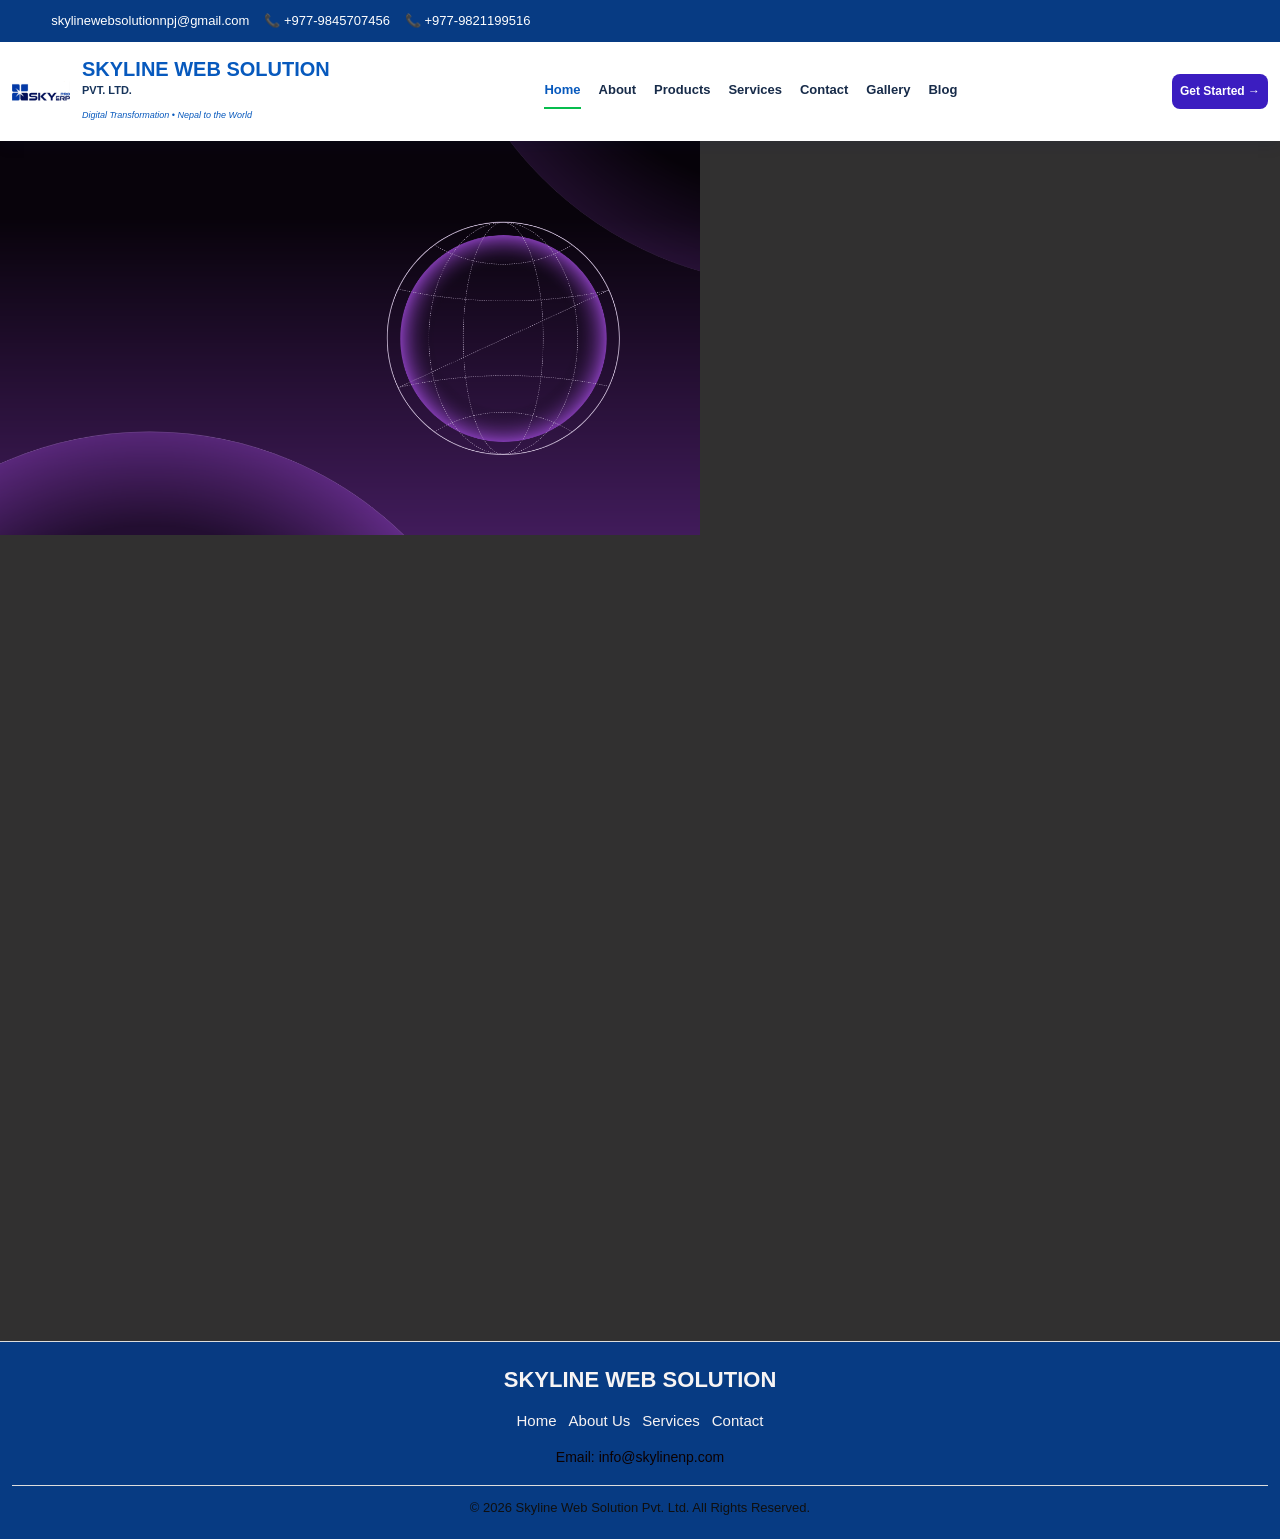
<file: index.html>
<!DOCTYPE html>
<html lang="en">

<head>
    <meta charset="UTF-8">
    <meta name="viewport" content="width=device-width, initial-scale=1.0">

    <title>Skyline Web Solution</title>
    <link rel="stylesheet" href="style.css">
</head>
<body>

    <!-- ================= HEADER ================= -->

    <header class="site-header">
        <!-- Top Contact Bar -->
        <div class="top-bar">
            <div class="top-contact">
                <span>skylinewebsolutionnpj@gmail.com</span>
                <span>📞 +977-9845707456</span>
                  <span>📞 +977-9821199516</span>
            </div>

            <div class="top-tagline">
                Enterprise Software Engineering
            </div>
        </div>
        <!-- Main Header -->
        <div class="main-header">

            <!-- Logo + Company Name -->
            <a href="index.html" class="brand">

                <img
                    src="logo.jpg"
                    alt="Skyline Web Solution Logo"
                    class="logo"
                >
                <div class="brand-text">

                    <h1>SKYLINE WEB SOLUTION</h1>

                    <p>PVT. LTD.</p>

                    <small>Digital Transformation • Nepal to the World</small>

                </div>

            </a>


            <!-- Navigation -->
            <nav class="main-nav">

                <a href="index.html" class="active">Home</a>

                <a href="about.html">About</a>

                <a href="products.html">Products</a>

                <a href="services.html">Services</a>

                <a href="contact.html">Contact</a>

                <a href="Gallary.html">Gallery</a>

                <a href="blog.html">Blog</a>
            </nav>
            <!-- Get Started -->
            <a href="#contact" class="get-started">
                Get Started →
            </a>
        </div>
    </header>
    <!-- ================= MAIN CONTENT ================= -->
    <main>
         <img src="hero.png" alt="Skyline Web Solution" class="hero-img">
    </main>
    <!-- ================= FOOTER ================= -->
    <footer class="footer">
        <h2>SKYLINE WEB SOLUTION</h2>
        <div class="footer-links">
            <a href="index.html">Home</a>
            <a href="about.html">About Us</a>
            <a href="services.html">Services</a>
            <a href="contact.html">Contact</a>
        </div>
        <p>
            Email: info@skylinenp.com
        </p>
        <div class="copyright">
            © 2026 Skyline Web Solution Pvt. Ltd.
            All Rights Reserved.
        </div>
    </footer>
    <!-- JavaScript -->
    <script src="script.js"></script>
</body>
</html>
</file>
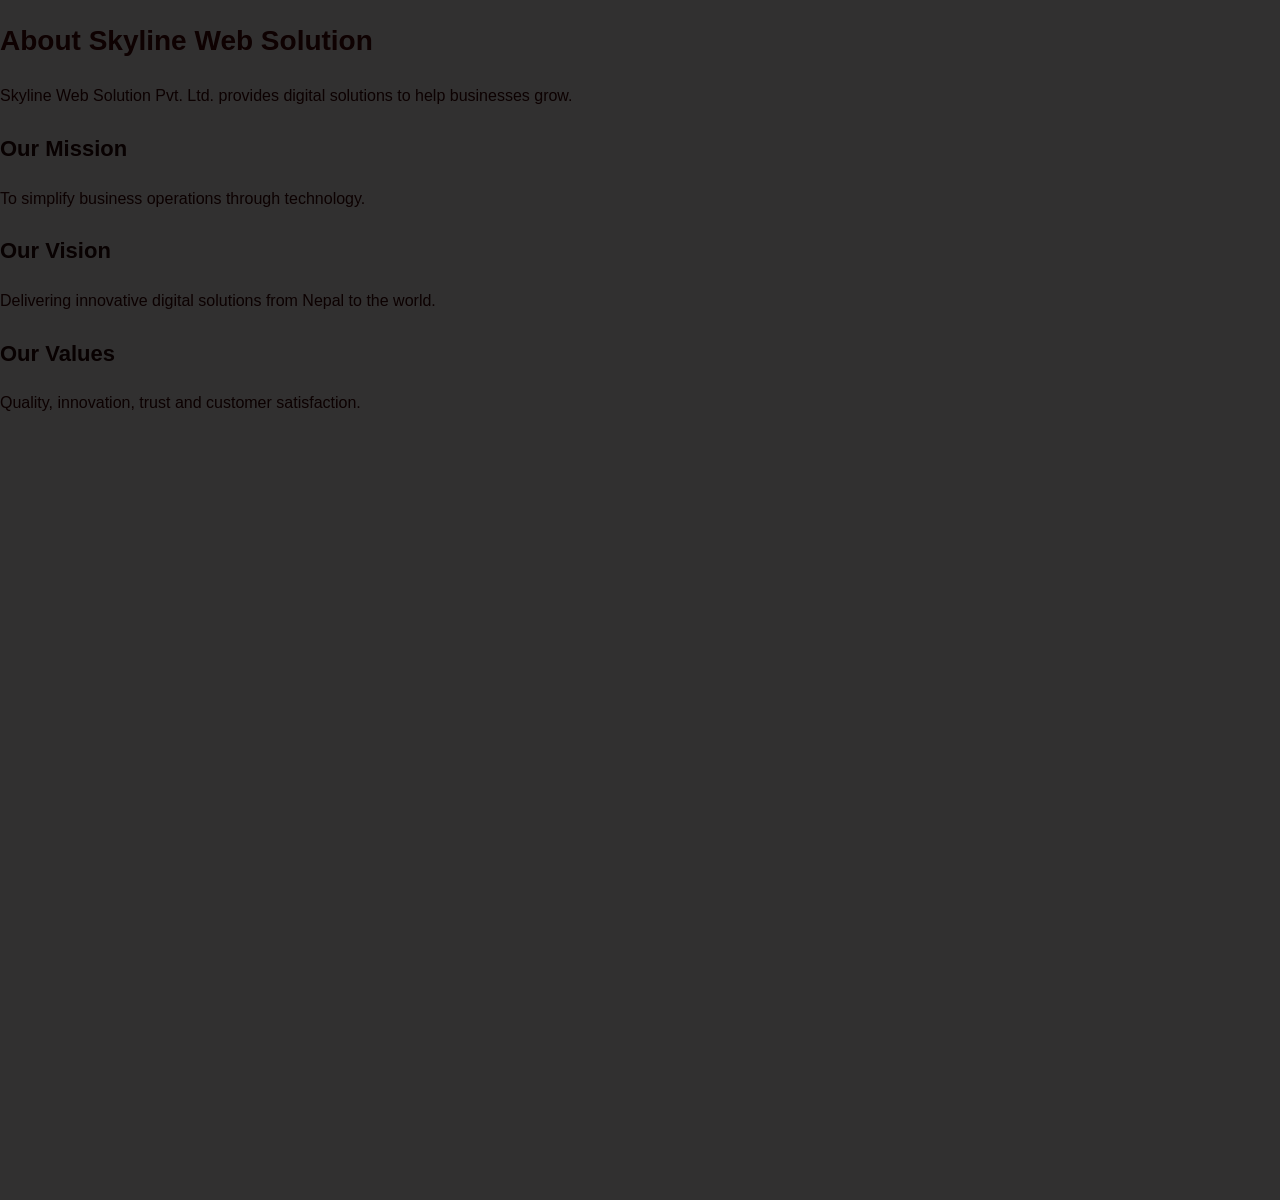
<file: about.html>
<!DOCTYPE html>
<html lang="en">
<head>
    <meta charset="UTF-8">
    <meta name="viewport" content="width=device-width, initial-scale=1.0">
    <title>About Us | Skyline Web Solution</title>
    <link rel="stylesheet" href="style.css">
</head>
<body>
<main>
    <h1>About Skyline Web Solution</h1>
    <p>Skyline Web Solution Pvt. Ltd. provides digital
    solutions to help businesses grow.</p>
    <h2>Our Mission</h2>
    <p>To simplify business operations through technology.</p>
    <h2>Our Vision</h2>
    <p>Delivering innovative digital solutions from Nepal
    to the world.</p>
    <h2>Our Values</h2>
    <p>Quality, innovation, trust and customer satisfaction.</p>
</main>
</body>
</html>
</file>
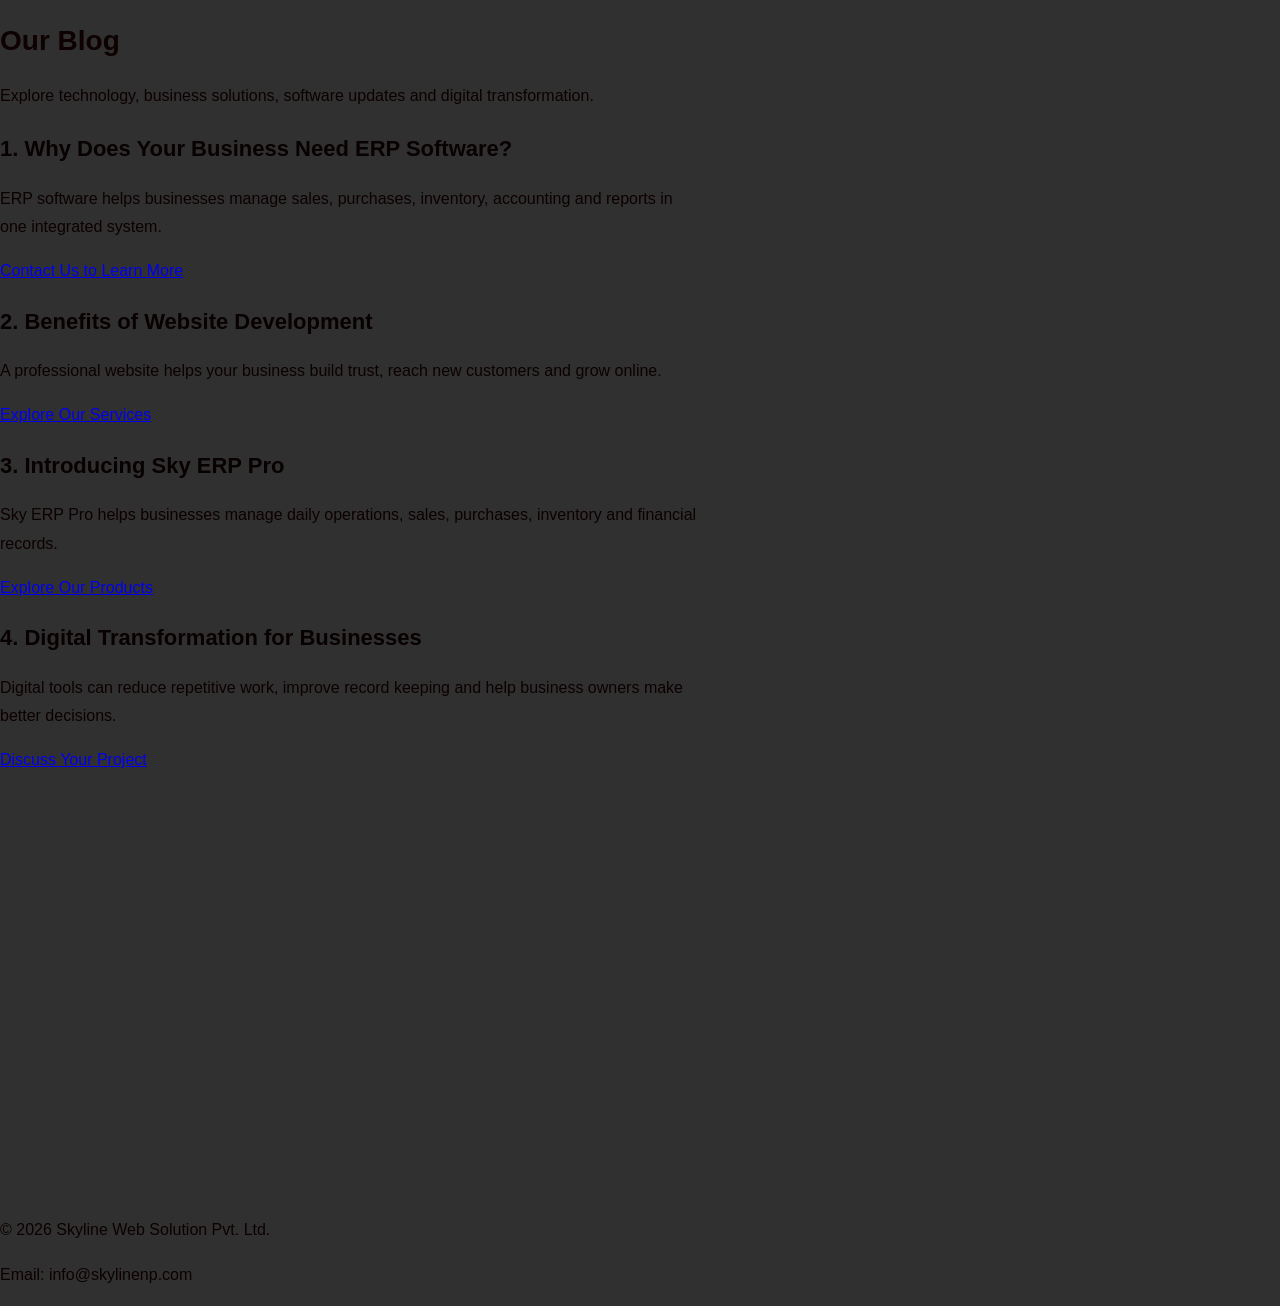
<file: blog.html>
<!DOCTYPE html>
<html lang="en">
<head>
    <meta charset="UTF-8">
    <meta name="viewport" content="width=device-width, initial-scale=1.0">
    <title>Blog | Skyline Web Solution</title>
    <link rel="stylesheet" href="style.css">
</head>
<body>
<main>
    <h1>Our Blog</h1>

    <p>
        Explore technology, business solutions,
        software updates and digital transformation.
    </p>

    <section>
        <h2>1. Why Does Your Business Need ERP Software?</h2>
        <p>
            ERP software helps businesses manage sales,
            purchases, inventory, accounting and reports
            in one integrated system.
        </p>
        <a href="contact.html">Contact Us to Learn More</a>
    </section>

    <section>
        <h2>2. Benefits of Website Development</h2>
        <p>
            A professional website helps your business
            build trust, reach new customers and grow online.
        </p>
        <a href="services.html">Explore Our Services</a>
    </section>

    <section>
        <h2>3. Introducing Sky ERP Pro</h2>
        <p>
            Sky ERP Pro helps businesses manage daily
            operations, sales, purchases, inventory
            and financial records.
        </p>
        <a href="products.html">Explore Our Products</a>
    </section>

    <section>
        <h2>4. Digital Transformation for Businesses</h2>
        <p>
            Digital tools can reduce repetitive work,
            improve record keeping and help business
            owners make better decisions.
        </p>
        <a href="contact.html">Discuss Your Project</a>
    </section>

</main>

<footer>
    <p>&copy; 2026 Skyline Web Solution Pvt. Ltd.</p>
    <p>Email: info@skylinenp.com</p>
</footer>

</body>
</html>
</file>
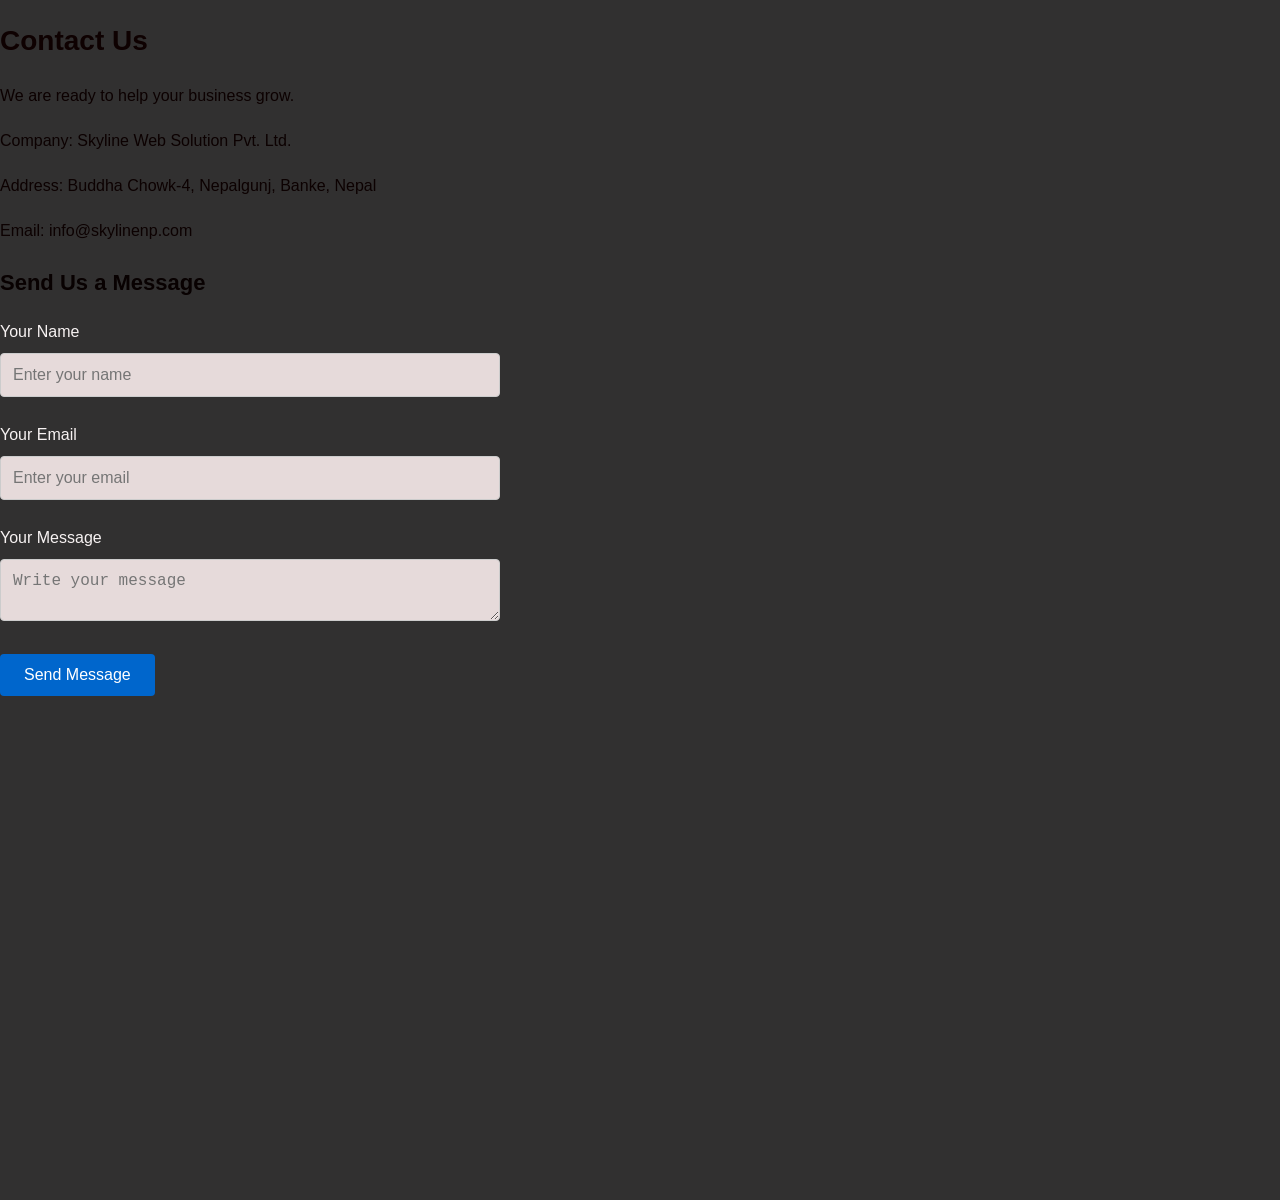
<file: contact.html>
<!DOCTYPE html>
<html lang="en">
<head>
    <meta charset="UTF-8">
    <meta name="viewport" content="width=device-width, initial-scale=1.0">
    <title>Contact | Skyline Web Solution</title>
    <link rel="stylesheet" href="style.css">
</head>
<body>
<main>
    <h1>Contact Us</h1>
    <p>We are ready to help your business grow.</p>
    <p>Company: Skyline Web Solution Pvt. Ltd.</p>
    <p>Address: Buddha Chowk-4, Nepalgunj, Banke, Nepal</p>
    <p>Email: info@skylinenp.com</p>
    <h2>Send Us a Message</h2>
    <form>
        <label>Your Name</label><br>
        <input type="text" placeholder="Enter your name"><br><br>
        <label>Your Email</label><br>
        <input type="email" placeholder="Enter your email"><br><br>
        <label>Your Message</label><br>
        <textarea placeholder="Write your message"></textarea><br><br>
        <button type="button">Send Message</button>
    </form>
</main>
</body>
</html>
</file>
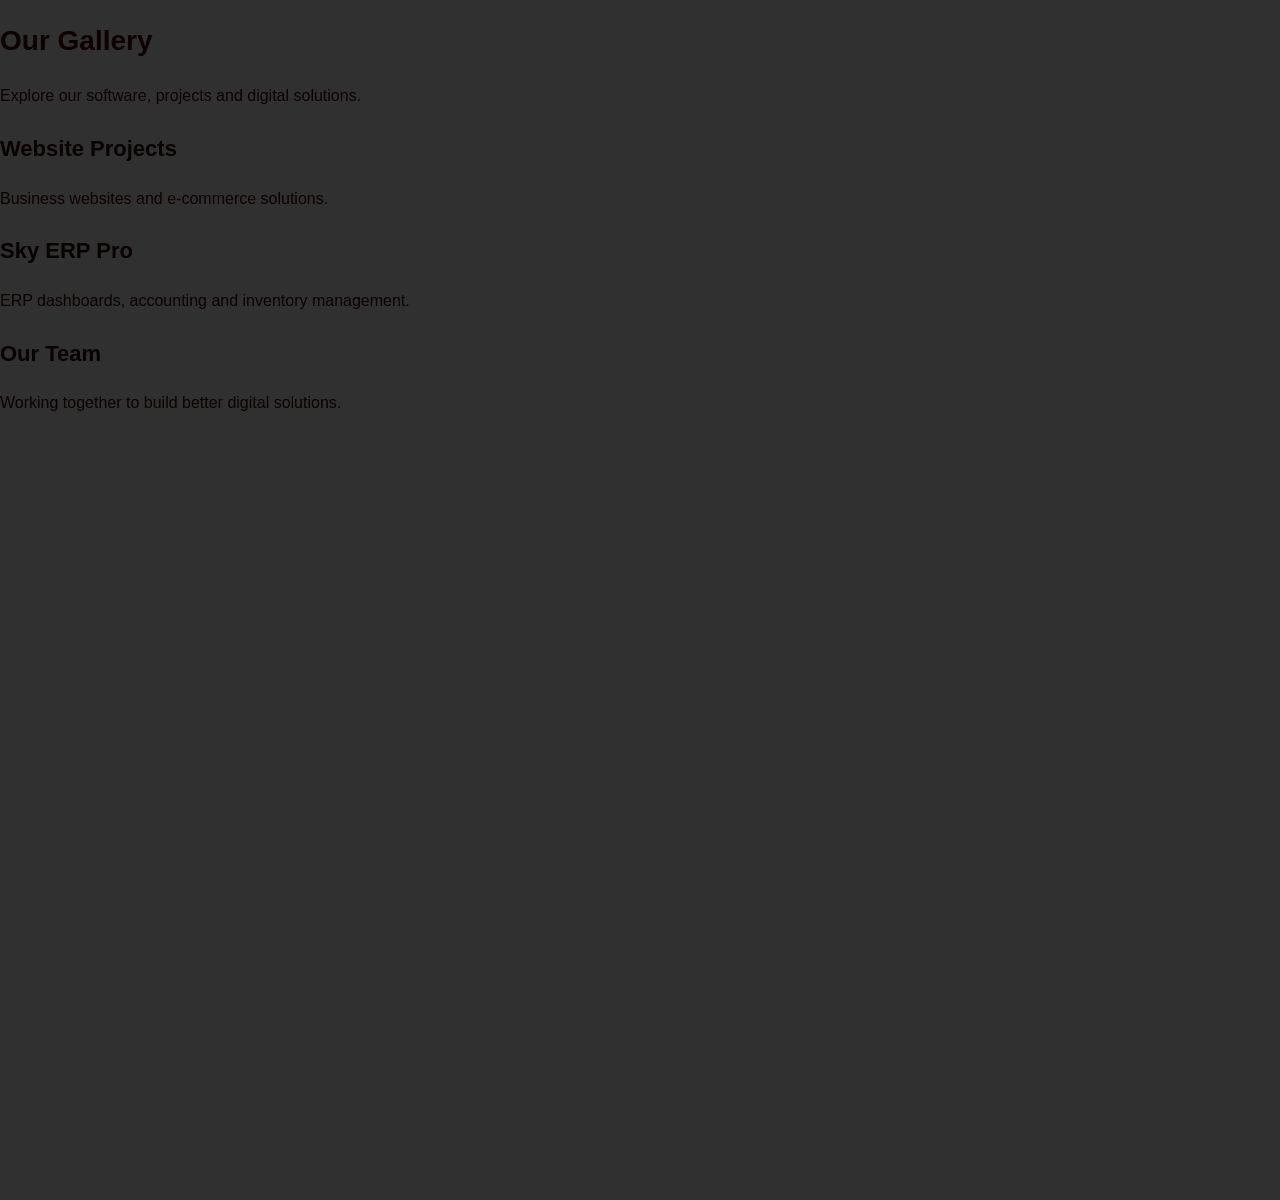
<file: gallary.html>
<!DOCTYPE html>
<html lang="en">
<head>
    <meta charset="UTF-8">
    <meta name="viewport" content="width=device-width, initial-scale=1.0">
    <title>Gallery | Skyline Web Solution</title>
    <link rel="stylesheet" href="style.css">
</head>
<body>
<main>
    <h1>Our Gallery</h1>
    <p>Explore our software, projects and digital solutions.</p>

    <h2>Website Projects</h2>
    <p>Business websites and e-commerce solutions.</p>

    <h2>Sky ERP Pro</h2>
    <p>ERP dashboards, accounting and inventory management.</p>

    <h2>Our Team</h2>
    <p>Working together to build better digital solutions.</p>
</main>

</body>
</html>
</file>
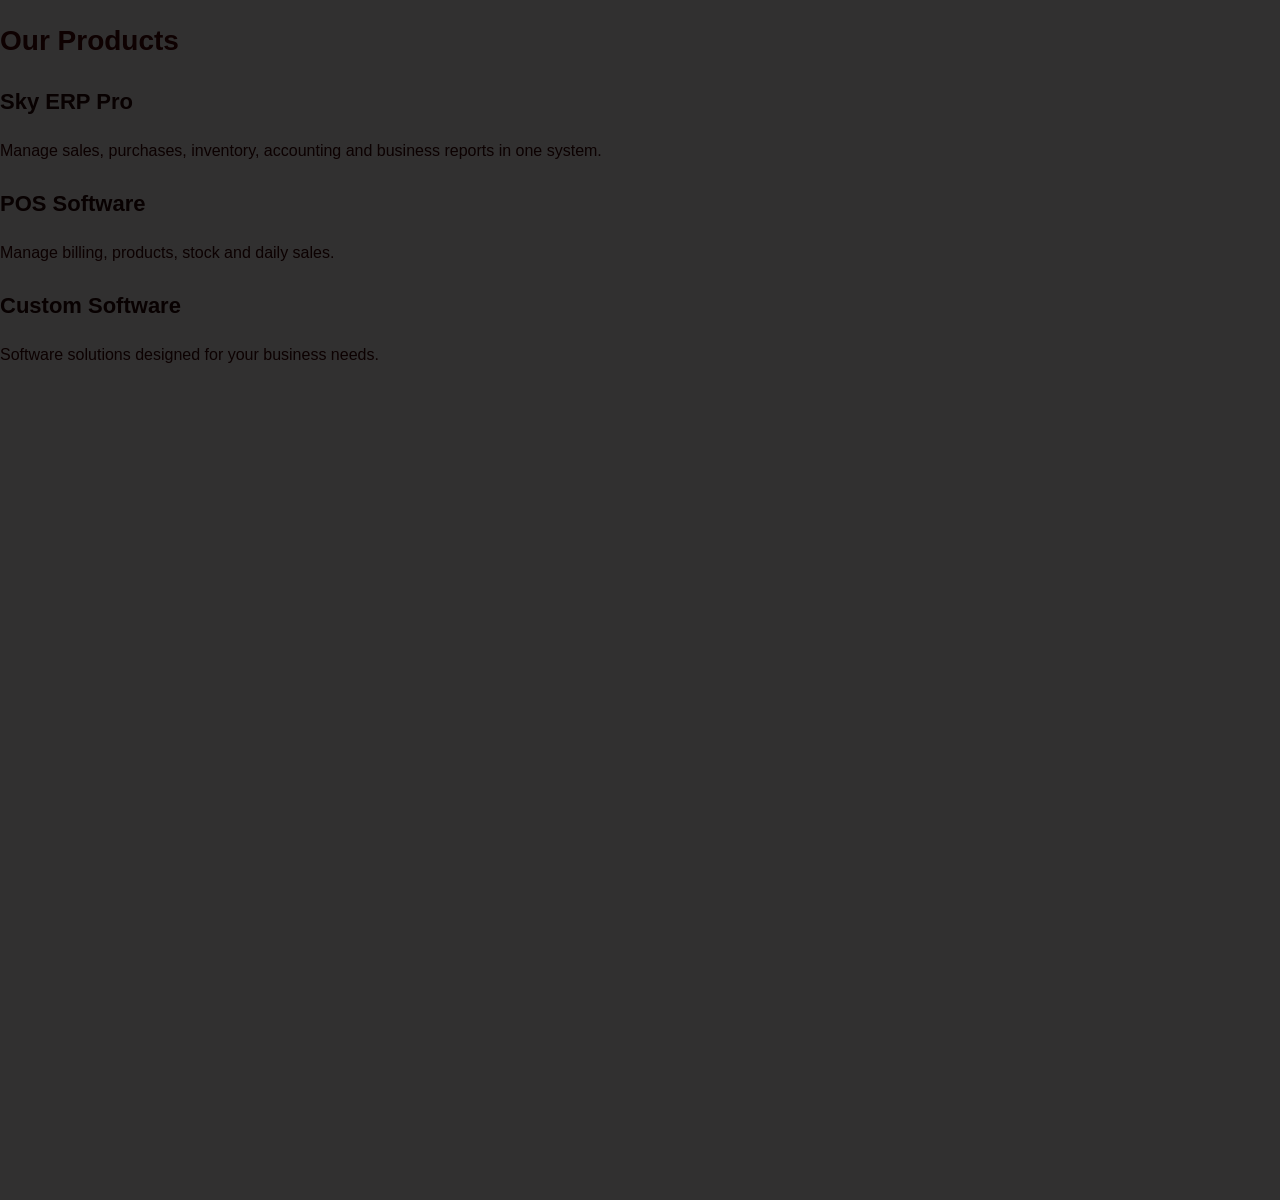
<file: products.html>
<!DOCTYPE html>
<html lang="en">
<head>
    <meta charset="UTF-8">
    <meta name="viewport" content="width=device-width, initial-scale=1.0">
    <title>Products | Skyline Web Solution</title>
    <link rel="stylesheet" href="style.css">
</head>
<body>
<main>
    <h1>Our Products</h1>
    <h2>Sky ERP Pro</h2>
    <p>Manage sales, purchases, inventory, accounting
    and business reports in one system.</p>
    <h2>POS Software</h2>
    <p>Manage billing, products, stock and daily sales.</p>
    <h2>Custom Software</h2>
    <p>Software solutions designed for your business needs.</p>
</main>
</body>
</html>
</file>
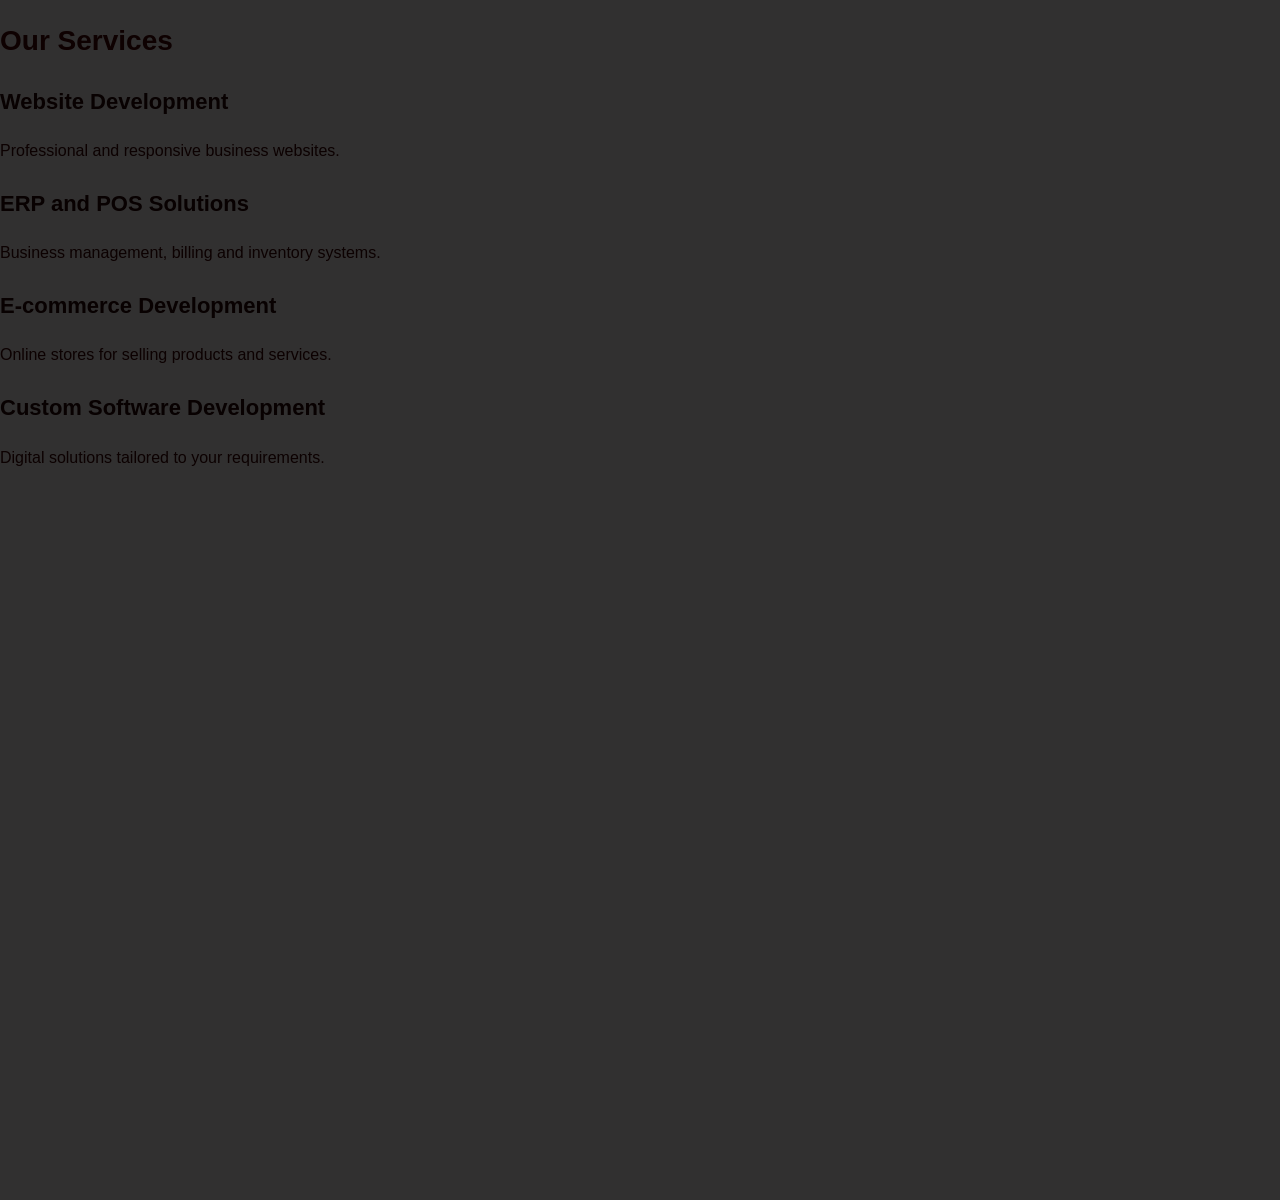
<file: services.html>
<!DOCTYPE html>
<html lang="en">
<head>
    <meta charset="UTF-8">
    <meta name="viewport" content="width=device-width, initial-scale=1.0">
    <title>Services | Skyline Web Solution</title>
    <link rel="stylesheet" href="style.css">
</head>
<body>
<main>
    <h1>Our Services</h1>

    <h2>Website Development</h2>
    <p>Professional and responsive business websites.</p>
    <h2>ERP and POS Solutions</h2>
    <p>Business management, billing and inventory systems.</p>
    <h2>E-commerce Development</h2>
    <p>Online stores for selling products and services.</p>
    <h2>Custom Software Development</h2>
    <p>Digital solutions tailored to your requirements.</p>
</main>
</body>
</html>
</file>
<file: style.css>
/* =====================================================
   1. GLOBAL RESET
===================================================== */
* {
    box-sizing: border-box;
}
html,
body {
    width: 100%;
    min-height: 100%;
}

body {
    margin: 0;
    padding: 0;
    min-height: 100vh;
    display: flex;
    flex-direction: column;
    font-family: Arial, Helvetica, sans-serif;
    background-color: #313030;
    color: #f7f2f2;
    line-height: 1.6;
}
h1, h2, h3 {
    color: #17345b;
}
p {
    color: #333333;
}
/* =====================================================
   2. HEADER
===================================================== */
.site-header {
    width: 100%;
    background: #ffffff;
    box-shadow: 0 3px 15px rgba(0, 35, 80, 0.12);
    position: relative;
    z-index: 100;
}
/* =====================================================
   3. TOP CONTACT BAR
===================================================== */
.top-bar {
    min-height: 42px;
    padding: 8px 4%;
    background: #073b83;
    color: #ffffff;
    display: flex;
    align-items: center;
    justify-content: space-between;
    gap: 15px;
    flex-wrap: wrap;
    font-size: 13px;
}
.top-contact {
    display: flex;
    gap: 25px;
    flex-wrap: wrap;
}
.top-tagline {
    font-weight: 600;
}
/* =====================================================
   4. MAIN HEADER
===================================================== */
.main-header {
    width: 100%;
    min-height: 80px;
    padding: 15px 4%;
    display: flex;
    align-items: center;
    justify-content: space-between;
    gap: 25px;
}
/* =====================================================
   5. BRAND
===================================================== */
.brand {
    display: flex;
    align-items: center;
    gap: 12px;
    text-decoration: none;
    flex-shrink: 0;
}
/* =====================================================
   6. LOGO
===================================================== */
.logo {
    width: 75px;
    height: auto;
    object-fit: contain;
    flex-shrink: 0;
}
/* =====================================================
   7. COMPANY NAME
===================================================== */
.brand-text h1 {
    margin: 0;
    color: #0759bd;
    font-size: 27px;
    line-height: 1.2;
    font-weight: 800;
}
.brand-text p {
    margin: 2px 0;
    color: #17345b;
    font-size: 14px;
    font-weight: 700;
    line-height: 1.4;
}
.brand-text small {
    color: #0759bd;
    font-size: 11px;
    font-style: italic;
}
/* =====================================================
   8. NAVIGATION
===================================================== */
.main-nav {
    display: flex;
    align-items: center;
    justify-content: center;
    gap: 25px;
    flex-wrap: wrap;
}
.main-nav a {
    padding: 10px 0;
    color: #172b49;
    text-decoration: none;
    font-size: 15px;
    font-weight: 600;
    border-bottom: 2px solid transparent;
    transition: 0.2s;
}
/* Navigation Hover */
.main-nav a:hover {
    color: #0759bd;
    border-bottom-color: #07bd4d;
}
/* Active Page */
.main-nav a.active {
    color: #0759bd;
    border-bottom-color: #07bd4d;
}
/* =====================================================
   9. GET STARTED BUTTON
===================================================== */
.get-started {
    padding: 8px;px 14px;
    background: #3b1dc0;
    color: #ffffff;
    border-radius: 8px;
    text-decoration: none;
    font-weight: 600;
    font-size: 14px;
    white-space: nowrap;
    transition: 0.2s;
    flex-shrink: 0;
}
/* Get Started Hover */
.get-started:hover {
    background: #0759bd;
    color: #ffffff;
}
/* =====================================================
   10. MAIN CONTENT
===================================================== */

main {
    width: 100%;
    max-width: 700px;
    min-height:1200px;
    flex: 1 0 auto;
    margin: 0 auto;
    padding: 40px 25px;
}
/* =====================================================
   11. HEADINGS
===================================================== */
h1 {
    color: #0e0101;
    font-size: 36px;
}
h2 {
    color: #080101;
    font-size: 25px;
    margin-top: 20px;
}
h3 {
    color: #0a0101;
    font-size: 20px;
}
/* =====================================================
   12. PARAGRAPHS
===================================================== */
p {
    color: #0c0101;
    font-size: 16px;
    line-height: 1.8;
}
/* =====================================================
   13. IMAGES
===================================================== */
img {
    max-width: 100%;
    height: auto;
}
/* =====================================================
   14. FORMS
===================================================== */

input,
textarea,
select {
    width: 100%;
    max-width: 500px;
    padding: 12px;
    margin-top: 8px;
    border: 1px solid #cccccc;
    border-radius: 4px;
    background-color: #e6dada;
    color: #000000;
    font-size: 16px;
}
/* =====================================================
   15. BUTTONS
===================================================== */

button {
    padding: 12px 24px;
    background-color: #0066cc;
    color: #ffffff;
    border: none;
    border-radius: 4px;
    cursor: pointer;
    font-size: 16px;
}
button:hover {
    background-color: #004c99;
}
/* =====================================================
   16. FOOTER
===================================================== */
.footer {
    width: 100%;
    flex: 0 0 auto;
    margin-top: auto;
    padding: 10px 12px;
    background-color:#073b83;
    color: #f5f1f1;
    text-align: center;
    border-top: 1px solid #dddddd;
}
/* Footer Heading */

.footer h2 {
    margin: 0 0 12px;
    font-size: 22px;
    color: #f7f4f4;
}
/* Footer Links */

.footer-links {
    display: flex;
    justify-content: center;
    align-items: center;
    flex-wrap: wrap;
    gap: 20px;
    margin: 12px 0;
}

.footer-links a {
    color: #f7f3f3;
    text-decoration: none;
    font-size: 15px;
}
.footer-links a:hover {
    color: #290266;
}

/* Footer Email */
.footer p {
    margin: 8px 0;
    font-size: 14px;
}
/* Copyright */
.copyright {
    margin-top: 15px;
    padding-top: 12px;
    border-top: 1px solid #dddddd;
    color: #0f0f0f;
    font-size: 13px;
}
/* =====================================================
   17. TABLET RESPONSIVE
===================================================== */
@media (max-width:500px){
    .main-header {
        gap: 15px;
    }
    .main-nav {
        gap: 18px;
    }
    .main-nav a {
        font-size: 14px;
    }
    .brand-text h1 {
        font-size: 23px;
    }
}
/* =====================================================
   18. MOBILE / TABLET
===================================================== */
@media (max-width: 500px) {
    .main-header {
        flex-wrap: wrap;
        justify-content: center;
    }
    .brand {
        margin-right: auto;
    }
    .main-nav {
        order: 3;
        width: 100%;
        gap: 20px;
    }
    .get-started {
        margin-left: auto;
    }
}
/* =====================================================
   19. MOBILE
===================================================== */
@media (max-width: 500px) {

    /* Top Bar */
    .top-bar {
        justify-content: center;
        text-align: center;
        padding: 20px 20px;
    }
} 
    .top-contact {
        justify-content: center;
        gap: 8px 15px;
    }
    .top-tagline {
        display: none;
    }
    /* Main Header */
    .main-header {
        padding: 15px 12px;
        gap: 15px;
    }
    /* Logo */
    .logo {
        width: 58px;
    }
    /* Company Name */
    .brand-text h1 {
        font-size: 20px;
    }
    .brand-text p {
        font-size: 11px;
    }
    .brand-text small {
        font-size: 9px;
    }
    /* Navigation */
    .main-nav {
        gap: 12px 18px;
    }
    .main-nav a {
        font-size: 13px;
        padding: 6px 0;
    }
    /* Get Started */
    .get-started {
        padding: 7px px;
        font-size: 12px;
    }
    /* Main */
    main {
        padding: 25px 15px;
    }
    /* Headings */

    h1 {
        font-size: 28px;
    }
    h2 {
        font-size: 22px;
    }
    /* Footer */
    .footer {
        padding: 20px 12px;
    }
    .footer-links {
        gap: 12px;
    }
main {
    width: 100%;
    margin: 0;
    padding: 0;
}
.hero-img {
    width: 100%;
    height: auto;
    display: block;
}
</file>
